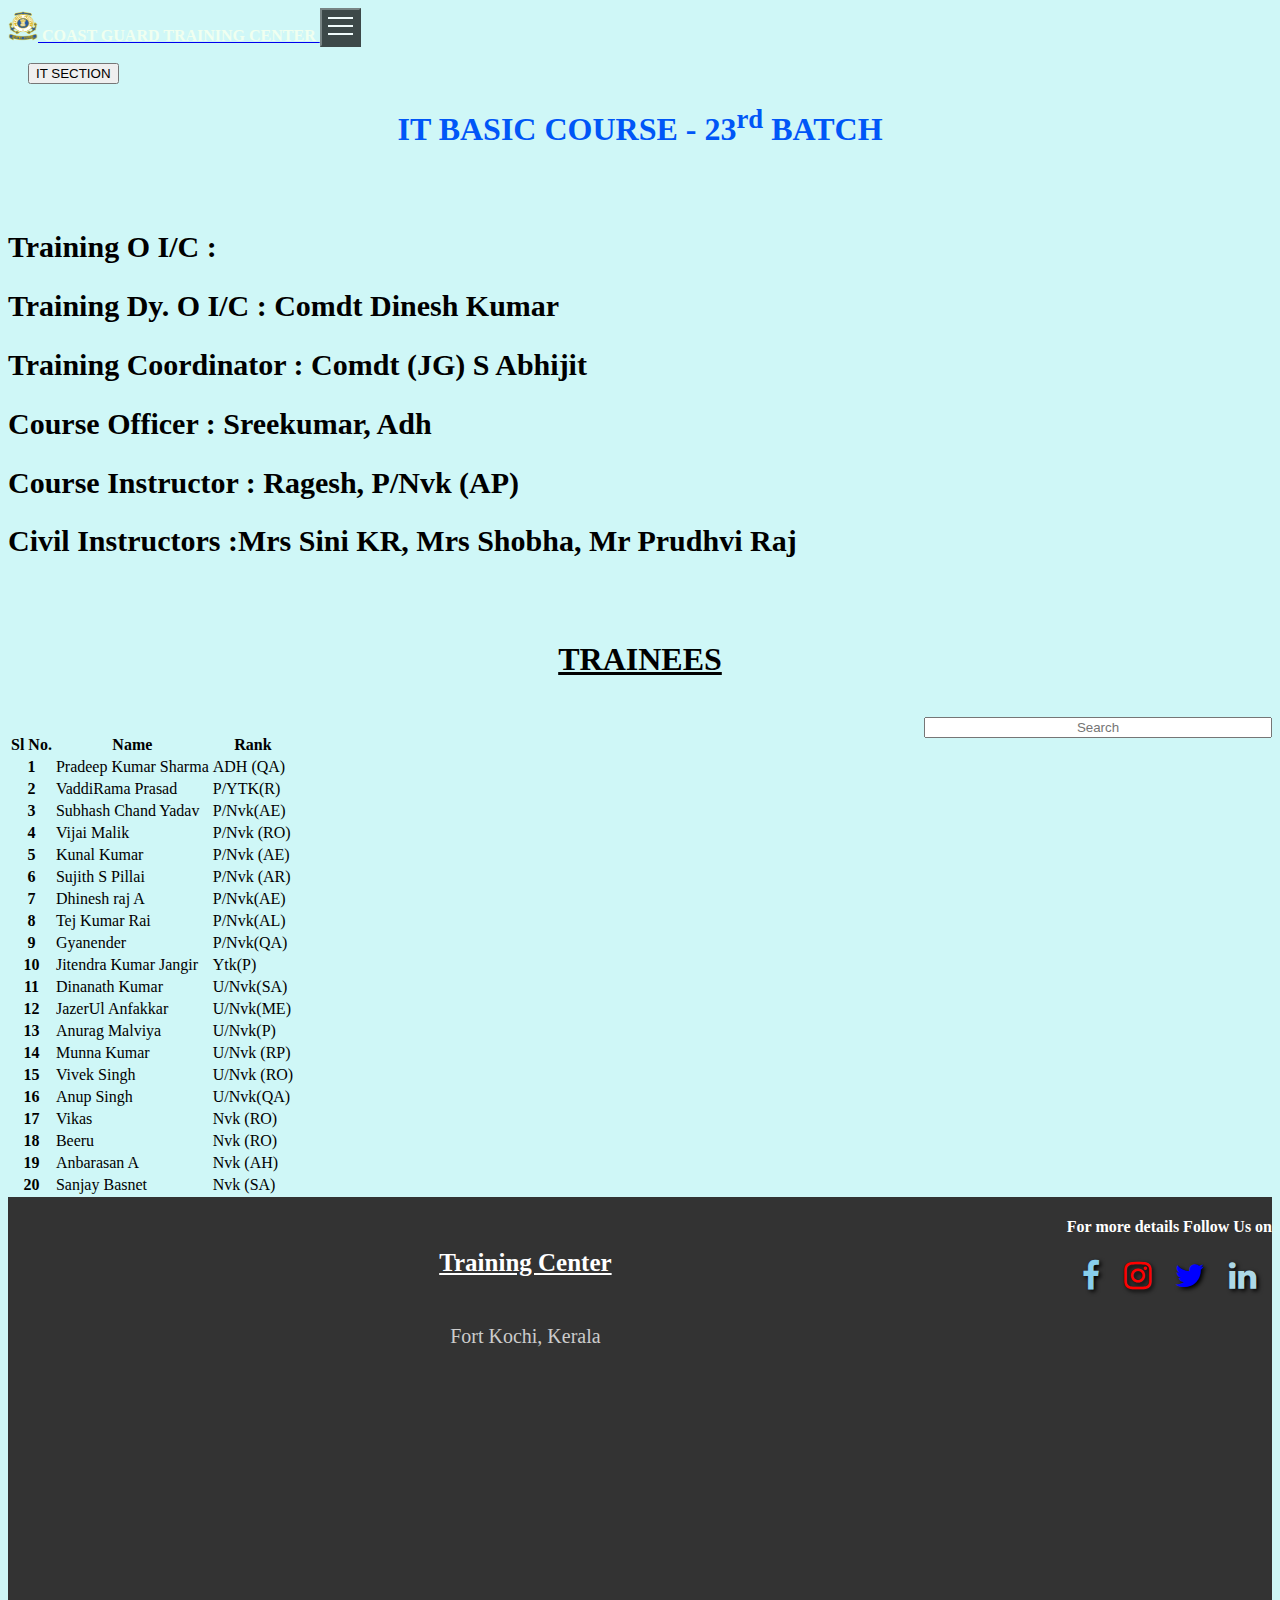
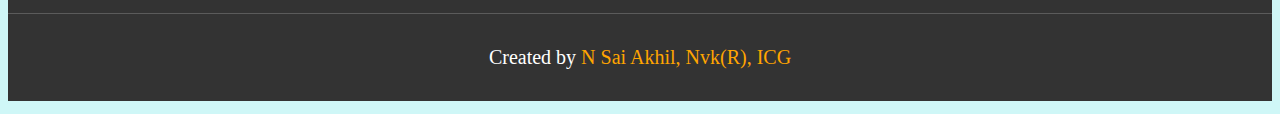
<file: 23BATCH.html>
<!doctype html>
<html lang="en">

<head>

    <meta charset="utf-8">
    <meta name="viewport" content="width=device-width, initial-scale=1">
    <link href="https://cdn.jsdelivr.net/npm/bootstrap@5.1.3/dist/css/bootstrap.min.css" rel="stylesheet"
        integrity="sha384-1BmE4kWBq78iYhFldvKuhfTAU6auU8tT94WrHftjDbrCEXSU1oBoqyl2QvZ6jIW3" crossorigin="anonymous">
    <link rel="shortcut icon" href="titlebg.png" type="image/x-icon">
    <link rel="stylesheet" href="https://cdnjs.cloudflare.com/ajax/libs/font-awesome/4.7.0/css/font-awesome.min.css">


    <title>23rd BATCH for IT</title>
    <style>
        body {
            background-color: rgb(207, 247, 247);
            font-family: Cambria, Cochin, Georgia, Times, 'Times New Roman', serif;
        }

        .nav-item :hover {
            color: black;
        }

        .nav-item {
            margin-left: 25px;
        }

        .openImage {
            width: 340px;
            height: 340px;
            position: relative;
            float: right;
            margin-top: -360px;
            border-radius: 30px;
            opacity: 90%;

        }






        .footer {
            background: #333;
        }

        .footer .box-container {
            display: flex;
            flex-wrap: wrap;
            gap: 1.5rem;
        }

        .footer .box-container .box {
            padding: 1rem 0;
            flex: 1 1 25rem;
        }

        .footer .box-container .box h3 {
            font-size: 2.5rem;
            padding: .7rem 0;
            color: #fff;
        }

        .footer .box-container .box p {
            font-size: 1.5rem;
            padding: .7rem 0;
            color: #eee;
        }

        .footer .box-container .box a {
            display: block;
            font-size: 1.5rem;
            padding: .7rem 0;
            color: #eee;
        }

        .footer .box-container .box a:hover {
            color: var(--orange);
            text-decoration: underline;
        }

        .footer .credit {
            text-align: center;
            padding: 2rem 1rem;
            margin-top: 1rem;
            font-size: 2rem;
            font-weight: normal;
            color: #fff;
            border-top: .1rem solid rgba(255, 255, 255, .2);
        }

        .footer .credit span {
            color: var(--orange);
        }

        .underline-on-hover:hover {
            text-decoration: underline;
        }



        .containerMenu {
            display: inline-block;
            cursor: pointer;
        }

        .bar1,
        .bar2,
        .bar3 {
            width: 25px;
            height: 2px;
            background-color: white;
            margin: 6px 0;
            transition: 0.4s;
        }

        .change .bar1 {
            -webkit-transform: rotate(-45deg) translate(-9px, 6px);
            transform: rotate(-45deg) translate(-9px, 6px);
        }

        .change .bar2 {
            opacity: 0;
        }

        .change .bar3 {
            -webkit-transform: rotate(45deg) translate(-8px, -8px);
            transform: rotate(45deg) translate(-8px, -8px);
        }

        .navbar-toggler {
            margin-right: 15px;

            margin-bottom: px;
            background: black;
            opacity: 70%;

        }

        @media screen and (min-width: 601px) {
            .text {
                font-size: 30px;
            }
        }


        @media screen and (max-width: 600px) {

            .text,
            #titleNav,
            #basic {
                font-size: 13px;
            }
        }
    </style>
</head>

<body>
    <!-- STARTING NAV BAR-->
    <nav class="navbar navbar-expand-lg navbar-light bg-black sticky-top">

        <a class="navbar-brand mb-0 h1" href="#">
            <img src="titlebg.png" width="30" height="30" class="d-inline-block align-text-top">
            <b style="color: honeydew;" id="titleNav"> COAST GUARD TRAINING CENTER </b>
        </a>
        <button class="navbar-toggler" type="button" data-bs-toggle="collapse" data-bs-target="#navbarNav"
            aria-controls="navbarNav" aria-expanded="false" aria-label="Toggle navigation">

            <div class="containerMenu" onclick="myFunction(this)">
                <div class="bar1"></div>
                <div class="bar2"></div>
                <div class="bar3"></div>
            </div>

            <script>
                function myFunction(x) {
                    x.classList.toggle("change");
                }
            </script>
        </button>

        <div class="collapse navbar-collapse" id="navbarNav">
            <ul class="navbar-nav me-auto mb-2 mb-lg-0">
            </ul>
            <a href="it.html"><button style="margin-left: 20px; margin-right: 10px;" class="btn btn-outline-info btn-sm"
                    data-toggle="modal" data-target="#signupModal">IT SECTION</button></a>
        </div>


    </nav>


    <!-- STARTING HEADING-->

    <div class="container-fluid">
        <h1 id="basic" style="text-align: center; margin-top: 20px; font-family: 'Times New Roman', Times, serif; color: rgb(0, 86, 247);"> <b> IT
            BASIC COURSE
            - 23<sup>rd</sup> BATCH </b> </h1> <br> <br>
        <div class="container-fluid">
            <h2 class="text"> <b>Training O I/C </b> : </h2>
            <h2 class="text"> <b>Training Dy. O I/C </b> : Comdt Dinesh Kumar</h2>
            <h2 class="text"> <b>Training Coordinator </b> : Comdt (JG) S Abhijit</h2>
            <h2 class="text"> <b>Course Officer </b> : Sreekumar, Adh</h2>
            <h2 class="text"> <b>Course Instructor </b> : Ragesh, P/Nvk (AP)</h2>
            <h2 class="text"> <b>Civil Instructors </b> :Mrs Sini KR, Mrs Shobha, Mr Prudhvi Raj</h2> <br> <br>
        </div>

        <h1 style="text-align: center;"> <u>TRAINEES</u></h1> <br>
        <input class="form-control me-2"
            style="width: 340px; float: right; margin-bottom: 20px; max-width: 100%; height: auto; text-align: center;" id="myInput"
            onkeyup="searchFun()" type="text" placeholder="Search" aria-label="Search">
        <table style="max-width: 100%; height: auto;" class="table table-dark table-hover table-responsive" id="myTable">
            <thead>
                <tr class="header">
                    <th scope="col">Sl No.</th>
                    <th scope="col">Name</th>
                    <th scope="col">Rank</th>
                </tr>
            </thead>
            <tbody>
                <ul>
                    <th scope="row"> 1</th>
                    <td>Pradeep Kumar Sharma</td>
                    <td>ADH (QA)</td>
                </ul>
                <tr>
                    <th scope="row">2</th>
                    <td>VaddiRama Prasad</td>
                    <td>P/YTK(R)</td>
                </tr>
                <tr>
                    <th scope="row">3</th>
                    <td>Subhash Chand Yadav</td>
                    <td>P/Nvk(AE)</td>
                </tr>
                <tr>
                    <th scope="row">4</th>
                    <td>Vijai Malik</td>
                    <td>P/Nvk (RO)</td>
                </tr>
                <tr>
                    <th scope="row">5</th>
                    <td>Kunal Kumar</td>
                    <td>P/Nvk (AE)</td>
                </tr>
                <tr>
                    <th scope="row">6</th>
                    <td>Sujith S Pillai</td>
                    <td>P/Nvk (AR)</td>
                </tr>
                <tr>
                    <th scope="row">7</th>
                    <td>Dhinesh raj A</td>
                    <td>P/Nvk(AE)</td>
                </tr>
                <tr>
                    <th scope="row">8</th>
                    <td>Tej Kumar Rai</td>
                    <td>P/Nvk(AL)</td>
                </tr>
                <tr>
                    <th scope="row">9</th>
                    <td>Gyanender</td>
                    <td>P/Nvk(QA)</td>
                </tr>
                <tr>
                    <th scope="row">10</th>
                    <td>Jitendra Kumar Jangir</td>
                    <td>Ytk(P)</td>
                </tr>
                <tr>
                    <th scope="row">11</th>
                    <td>Dinanath Kumar</td>
                    <td>U/Nvk(SA)</td>
                </tr>
                <tr>
                    <th scope="row">12</th>
                    <td>JazerUl Anfakkar</td>
                    <td>U/Nvk(ME)</td>
                </tr>
                <tr>
                    <th scope="row">13</th>
                    <td>Anurag Malviya</td>
                    <td>U/Nvk(P)</td>
                </tr>
            
                <tr>
                    <th scope="row">14</th>
                    <td>Munna Kumar </td>
                    <td>U/Nvk (RP)</td>
                </tr>
                <tr>
                    <th scope="row">15</th>
                    <td>Vivek Singh </td>
                    <td>U/Nvk (RO)</td>
                </tr>
                <tr>
                    <th scope="row">16</th>
                    <td>Anup Singh</td>
                    <td>U/Nvk(QA)</td>
                </tr>
                <tr>
                    <th scope="row">17</th>
                    <td>Vikas</td>
                    <td>Nvk (RO)</td>
                </tr>
                <tr>
                    <th scope="row">18</th>
                    <td>Beeru</td>
                    <td>Nvk (RO)</td>
                </tr>
                <tr>
                    <th scope="row">19</th>
                    <td>Anbarasan A </td>
                    <td>Nvk (AH)</td>
                </tr>
                <tr>
                    <th scope="row">20</th>
                    <td>Sanjay Basnet</td>
                    <td>Nvk (SA)</td>
                </tr>
            </tbody>
        </table>
    </div>

    <!-- STARTING FOOTER-->


    <footer>
        <section class="footer">
            <div class="container">
                <center>
                    <div class="box-container">


                        <div class="box">
                            <h3 style="font-size: 25px;"> <u>Training Center</u></h3>
                            <a style="font-size: 20px; text-decoration: none; color: #ccc;">
                                Fort Kochi, Kerala</a> <br> <iframe
                                src="https://www.google.com/maps/embed?pb=!1m18!1m12!1m3!1d3929.5778059385098!2d76.24607871458166!3d9.969040492872391!2m3!1f0!2f0!3f0!3m2!1i1024!2i768!4f13.1!3m3!1m2!1s0x3b086daf9f861639%3A0x56d4f3504c511592!2sCoast%20Guard%20Training%20Centre%20CGTC!5e0!3m2!1sen!2sin!4v1648278124317!5m2!1sen!2sin"
                                width="200" height="200" style="border:0;" allowfullscreen="" loading="lazy"
                                referrerpolicy="no-referrer-when-downgrade"></iframe>

                        </div>



                        <div class="container">
                            <h4 style="color: #fff;"> For more details Follow Us on </h3>
                                <h1>
                                    <a style="text-decoration: none;" href="https://www.facebook.com/IndianCoastGuard/">
                                        <i class="fa fa-facebook"
                                            style="font: size 4px;  color:skyblue; text-shadow:2px 2px 4px #000000; "></i>
                                    </a> &nbsp;
                                    <a style="text-decoration: none;" href="https://www.instagram.com/indiancoastguard_official/?hl=en
              "> <i class="fa fa-instagram" style="font: size 4px;color:Red; text-shadow:2px 2px 4px #000000;"></i>
                                    </a> &nbsp;
                                    <a style="text-decoration: none;" href="https://twitter.com/IndiaCoastGuard?ref_src=twsrc%5Egoogle%7Ctwcamp%5Eserp%7Ctwgr%5Eauthor
              "> <i class="fa fa-twitter" style="font: size 4px;color:blue;text-shadow:2px 2px 4px #000000;"></i>
                                    </a> &nbsp;
                                    <a style="text-decoration: none;"
                                        href="https://in.linkedin.com/company/indiancoastguard/"> <i
                                            class="fa fa-linkedin"
                                            style=" font: size 4px; color:lightblue;text-shadow:2px 2px 4px #000000;"></i>
                                    </a>
                                </h1>

                        </div>
                    </div>
                </center>

            </div>

            <h1 style="font-size: 20px;" class="credit"> Created by <span> <a
                        style="color: orange; text-decoration: none;" href="#"> N
                        Sai Akhil, Nvk(R), ICG</a>
                </span>
            </h1>
            </div>

        </section>

    </footer>


    <!-- JAVA SCRIPT-->

    <script>
        const searchFun = () => {

            let filter = document.getElementById('myInput').value.toUpperCase();

            let myTable = document.getElementById('myTable');

            let tr = myTable.getElementsByTagName('tr');

            for (var i = 0; i < tr.length; i++) {

                let td = tr[i].getElementsByTagName('td')[0];

                if (td) {

                    let textValue = td.textContent || td.innerHTML;

                    if (textValue.toUpperCase().indexOf(filter) > -1) {

                        tr[i].style.display = "";

                    } else {
                        tr[i].style.display = "none";
                    }

                }
            }


        }





    </script>




    <script src="https://cdn.jsdelivr.net/npm/bootstrap@5.1.3/dist/js/bootstrap.bundle.min.js"
        integrity="sha384-ka7Sk0Gln4gmtz2MlQnikT1wXgYsOg+OMhuP+IlRH9sENBO0LRn5q+8nbTov4+1p"
        crossorigin="anonymous"></script>

</body>

</html>
</file>
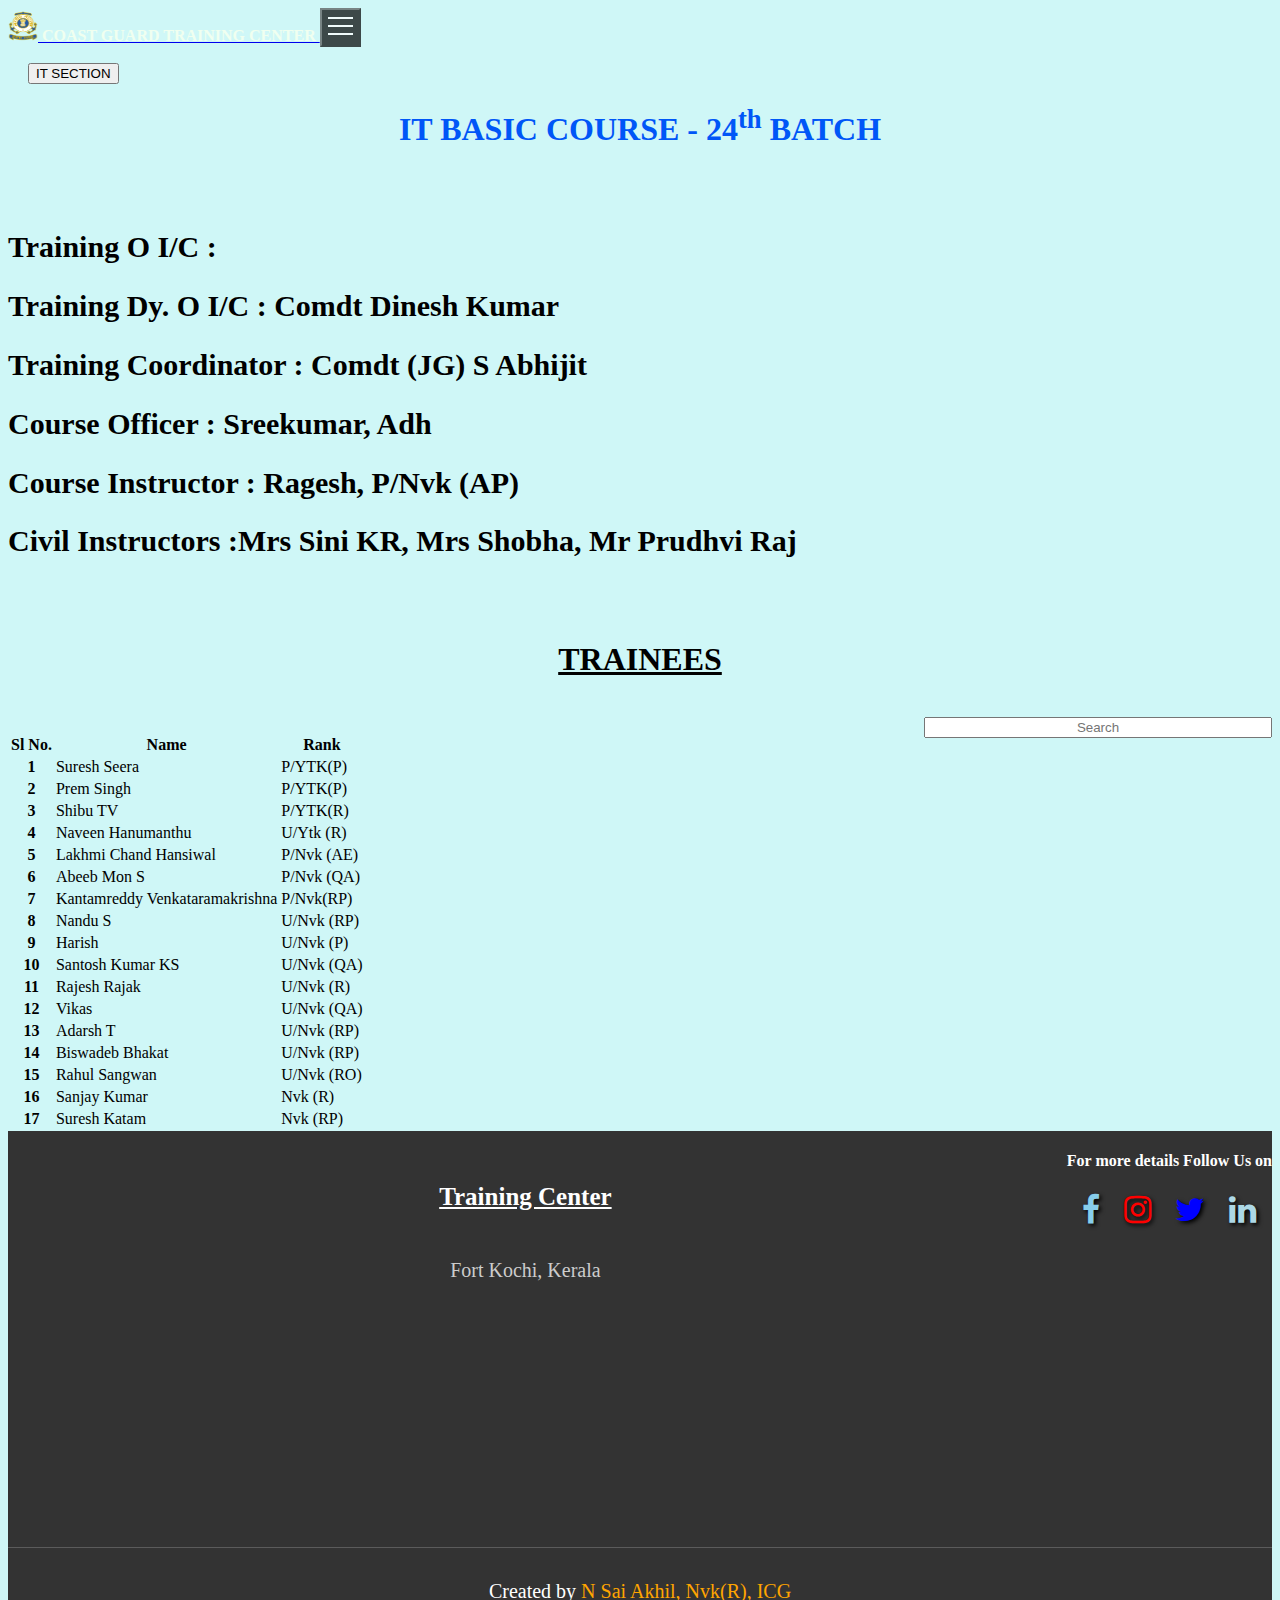
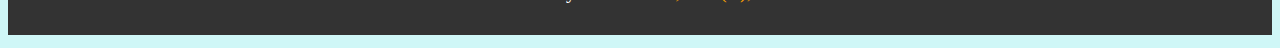
<file: 24BATCH.html>
<!doctype html>
<html lang="en">

<head>

    <meta charset="utf-8">
    <meta name="viewport" content="width=device-width, initial-scale=1">
    <link href="https://cdn.jsdelivr.net/npm/bootstrap@5.1.3/dist/css/bootstrap.min.css" rel="stylesheet"
        integrity="sha384-1BmE4kWBq78iYhFldvKuhfTAU6auU8tT94WrHftjDbrCEXSU1oBoqyl2QvZ6jIW3" crossorigin="anonymous">
    <link rel="shortcut icon" href="titlebg.png" type="image/x-icon">
    <link rel="stylesheet" href="https://cdnjs.cloudflare.com/ajax/libs/font-awesome/4.7.0/css/font-awesome.min.css">


    <title>24th BATCH for IT</title>
    <style>
        body {
            background-color: rgb(207, 247, 247);
            font-family: Cambria, Cochin, Georgia, Times, 'Times New Roman', serif;
        }

        .nav-item :hover {
            color: black;
        }

        .nav-item {
            margin-left: 25px;
        }

        .openImage {
            width: 340px;
            height: 340px;
            position: relative;
            float: right;
            margin-top: -360px;
            border-radius: 30px;
            opacity: 90%;

        }






        .footer {
            background: #333;
        }

        .footer .box-container {
            display: flex;
            flex-wrap: wrap;
            gap: 1.5rem;
        }

        .footer .box-container .box {
            padding: 1rem 0;
            flex: 1 1 25rem;
        }

        .footer .box-container .box h3 {
            font-size: 2.5rem;
            padding: .7rem 0;
            color: #fff;
        }

        .footer .box-container .box p {
            font-size: 1.5rem;
            padding: .7rem 0;
            color: #eee;
        }

        .footer .box-container .box a {
            display: block;
            font-size: 1.5rem;
            padding: .7rem 0;
            color: #eee;
        }

        .footer .box-container .box a:hover {
            color: var(--orange);
            text-decoration: underline;
        }

        .footer .credit {
            text-align: center;
            padding: 2rem 1rem;
            margin-top: 1rem;
            font-size: 2rem;
            font-weight: normal;
            color: #fff;
            border-top: .1rem solid rgba(255, 255, 255, .2);
        }

        .footer .credit span {
            color: var(--orange);
        }

        .underline-on-hover:hover {
            text-decoration: underline;
        }



        .containerMenu {
            display: inline-block;
            cursor: pointer;
        }

        .bar1,
        .bar2,
        .bar3 {
            width: 25px;
            height: 2px;
            background-color: white;
            margin: 6px 0;
            transition: 0.4s;
        }

        .change .bar1 {
            -webkit-transform: rotate(-45deg) translate(-9px, 6px);
            transform: rotate(-45deg) translate(-9px, 6px);
        }

        .change .bar2 {
            opacity: 0;
        }

        .change .bar3 {
            -webkit-transform: rotate(45deg) translate(-8px, -8px);
            transform: rotate(45deg) translate(-8px, -8px);
        }

        .navbar-toggler {
            margin-right: 15px;

            margin-bottom: px;
            background: black;
            opacity: 70%;

        }

        @media screen and (min-width: 601px) {
            .text {
                font-size: 30px;
            }
        }


        @media screen and (max-width: 600px) {

            .text,
            #titleNav,
            #basic {
                font-size: 13px;
            }
        }
    </style>
</head>

<body>
    <!-- STARTING NAV BAR-->
    <nav class="navbar navbar-expand-lg navbar-light bg-black sticky-top">

        <a class="navbar-brand mb-0 h1" href="#">
            <img src="titlebg.png" width="30" height="30" class="d-inline-block align-text-top">
            <b style="color: honeydew;" id="titleNav"> COAST GUARD TRAINING CENTER </b>
        </a>
        <button class="navbar-toggler" type="button" data-bs-toggle="collapse" data-bs-target="#navbarNav"
            aria-controls="navbarNav" aria-expanded="false" aria-label="Toggle navigation">

            <div class="containerMenu" onclick="myFunction(this)">
                <div class="bar1"></div>
                <div class="bar2"></div>
                <div class="bar3"></div>
            </div>

            <script>
                function myFunction(x) {
                    x.classList.toggle("change");
                }
            </script>
        </button>

        <div class="collapse navbar-collapse" id="navbarNav">
            <ul class="navbar-nav me-auto mb-2 mb-lg-0">
            </ul>
            <a href="it.html"><button style="margin-left: 20px; margin-right: 10px;" class="btn btn-outline-info btn-sm"
                    data-toggle="modal" data-target="#signupModal">IT SECTION</button></a>
        </div>


    </nav>


    <!-- STARTING HEADING-->

    <div class="container-fluid">
        <h1 id="basic" style="text-align: center; margin-top: 20px; font-family: 'Times New Roman', Times, serif; color: rgb(0, 86, 247);"> <b> IT
            BASIC COURSE
            - 24<sup>th</sup> BATCH </b> </h1> <br> <br>
        <div class="container-fluid">
            <h2 class="text"> <b>Training O I/C </b> : </h2>
            <h2 class="text"> <b>Training Dy. O I/C </b> : Comdt Dinesh Kumar</h2>
            <h2 class="text"> <b>Training Coordinator </b> : Comdt (JG) S Abhijit</h2>
            <h2 class="text"> <b>Course Officer </b> : Sreekumar, Adh</h2>
            <h2 class="text"> <b>Course Instructor </b> : Ragesh, P/Nvk (AP)</h2>
            <h2 class="text"> <b>Civil Instructors </b> :Mrs Sini KR, Mrs Shobha, Mr Prudhvi Raj</h2> <br> <br>
        </div>

        <h1 style="text-align: center;"> <u>TRAINEES</u></h1> <br>
        <input class="form-control me-2"
            style="width: 340px; float: right; margin-bottom: 20px; max-width: 100%; height: auto; text-align: center;" id="myInput"
            onkeyup="searchFun()" type="text" placeholder="Search" aria-label="Search">
        <table style="max-width: 100%; height: auto;" class="table table-dark table-hover table-responsive" id="myTable">
            <thead>
                <tr class="header">
                    <th scope="col">Sl No.</th>
                    <th scope="col">Name</th>
                    <th scope="col">Rank</th>

                </tr>
            </thead>
            <tbody>
                <ul>
                    <th scope="row"> 1</th>
                    <td>Suresh Seera</td>
                    <td>P/YTK(P)</td>
                </ul>
                <tr>
                    <th scope="row">2</th>
                    <td>Prem Singh</td>
                    <td>P/YTK(P)</td>
                </tr>
                <tr>
                    <th scope="row">3</th>
                    <td>Shibu TV</td>
                    <td>P/YTK(R)</td>
                </tr>
                <tr>
                    <th scope="row">4</th>
                    <td>Naveen Hanumanthu
                    </td>
                    <td>U/Ytk (R)</td>
                </tr>
                <tr>
                    <th scope="row">5</th>
                    <td>Lakhmi Chand
                        Hansiwal</td>
                    <td>P/Nvk (AE)</td>
                </tr>
                <tr>
                    <th scope="row">6</th>
                    <td>Abeeb Mon S</td>
                    <td>P/Nvk (QA)</td>
                </tr>
                <tr>
                    <th scope="row">7</th>
                    <td>Kantamreddy
                        Venkataramakrishna
                    </td>
                    <td>P/Nvk(RP)</td>
                </tr>
                <tr>
                    <th scope="row">8</th>
                    <td>Nandu S </td>
                    <td>U/Nvk (RP)</td>
                </tr>
                <tr>
                    <th scope="row">9</th>
                    <td>Harish </td>
                    <td>U/Nvk (P)</td>
                </tr>
                <tr>
                    <th scope="row">10</th>
                    <td>Santosh Kumar KS</td>
                    <td>U/Nvk (QA)</td>
                </tr>
                <tr>
                    <th scope="row">11</th>
                    <td>Rajesh Rajak</td>
                    <td>U/Nvk (R)</td>
                </tr>
                <tr>
                    <th scope="row">12</th>
                    <td>Vikas</td>
                    <td>U/Nvk (QA)</td>
                </tr>
                <tr>
                    <th scope="row">13</th>
                    <td>Adarsh T</td>
                    <td>U/Nvk (RP)</td>
                </tr>
                <tr>
                    <th scope="row">14</th>
                    <td>Biswadeb Bhakat</td>
                    <td>U/Nvk (RP)</td>
                </tr>
                <tr>
                    <th scope="row">15</th>
                    <td>Rahul Sangwan</td>
                    <td>U/Nvk (RO)</td>
                </tr>
                <tr>
                    <th scope="row">16</th>
                    <td>Sanjay Kumar</td>
                    <td>Nvk (R)</td>
                </tr>
                <tr>
                    <th scope="row">17</th>
                    <td>Suresh Katam</td>
                    <td>Nvk (RP)</td>
                </tr>

            </tbody>
        </table>
    </div>

    <!-- STARTING FOOTER-->


    <footer>
        <section class="footer">
            <div class="container">
                <center>
                    <div class="box-container">


                        <div class="box">
                            <h3 style="font-size: 25px;"> <u>Training Center</u></h3>
                            <a style="font-size: 20px; text-decoration: none; color: #ccc;">
                                Fort Kochi, Kerala</a> <br> <iframe
                                src="https://www.google.com/maps/embed?pb=!1m18!1m12!1m3!1d3929.5778059385098!2d76.24607871458166!3d9.969040492872391!2m3!1f0!2f0!3f0!3m2!1i1024!2i768!4f13.1!3m3!1m2!1s0x3b086daf9f861639%3A0x56d4f3504c511592!2sCoast%20Guard%20Training%20Centre%20CGTC!5e0!3m2!1sen!2sin!4v1648278124317!5m2!1sen!2sin"
                                width="200" height="200" style="border:0;" allowfullscreen="" loading="lazy"
                                referrerpolicy="no-referrer-when-downgrade"></iframe>

                        </div>



                        <div class="container">
                            <h4 style="color: #fff;"> For more details Follow Us on </h3>
                                <h1>
                                    <a style="text-decoration: none;" href="https://www.facebook.com/IndianCoastGuard/">
                                        <i class="fa fa-facebook"
                                            style="font: size 4px;  color:skyblue; text-shadow:2px 2px 4px #000000; "></i>
                                    </a> &nbsp;
                                    <a style="text-decoration: none;" href="https://www.instagram.com/indiancoastguard_official/?hl=en
              "> <i class="fa fa-instagram" style="font: size 4px;color:Red; text-shadow:2px 2px 4px #000000;"></i>
                                    </a> &nbsp;
                                    <a style="text-decoration: none;" href="https://twitter.com/IndiaCoastGuard?ref_src=twsrc%5Egoogle%7Ctwcamp%5Eserp%7Ctwgr%5Eauthor
              "> <i class="fa fa-twitter" style="font: size 4px;color:blue;text-shadow:2px 2px 4px #000000;"></i>
                                    </a> &nbsp;
                                    <a style="text-decoration: none;"
                                        href="https://in.linkedin.com/company/indiancoastguard/"> <i
                                            class="fa fa-linkedin"
                                            style=" font: size 4px; color:lightblue;text-shadow:2px 2px 4px #000000;"></i>
                                    </a>
                                </h1>

                        </div>
                    </div>
                </center>

            </div>

            <h1 style="font-size: 20px;" class="credit"> Created by <span> <a
                        style="color: orange; text-decoration: none;" href="#"> N
                        Sai Akhil, Nvk(R), ICG</a>
                </span>
            </h1>
            </div>

        </section>

    </footer>


    <!-- JAVA SCRIPT-->

    <script>
        const searchFun = () => {

            let filter = document.getElementById('myInput').value.toUpperCase();

            let myTable = document.getElementById('myTable');

            let tr = myTable.getElementsByTagName('tr');

            for (var i = 0; i < tr.length; i++) {

                let td = tr[i].getElementsByTagName('td')[0];

                if (td) {

                    let textValue = td.textContent || td.innerHTML;

                    if (textValue.toUpperCase().indexOf(filter) > -1) {

                        tr[i].style.display = "";

                    } else {
                        tr[i].style.display = "none";
                    }

                }
            }


        }





    </script>




    <script src="https://cdn.jsdelivr.net/npm/bootstrap@5.1.3/dist/js/bootstrap.bundle.min.js"
        integrity="sha384-ka7Sk0Gln4gmtz2MlQnikT1wXgYsOg+OMhuP+IlRH9sENBO0LRn5q+8nbTov4+1p"
        crossorigin="anonymous"></script>

</body>

</html>
</file>
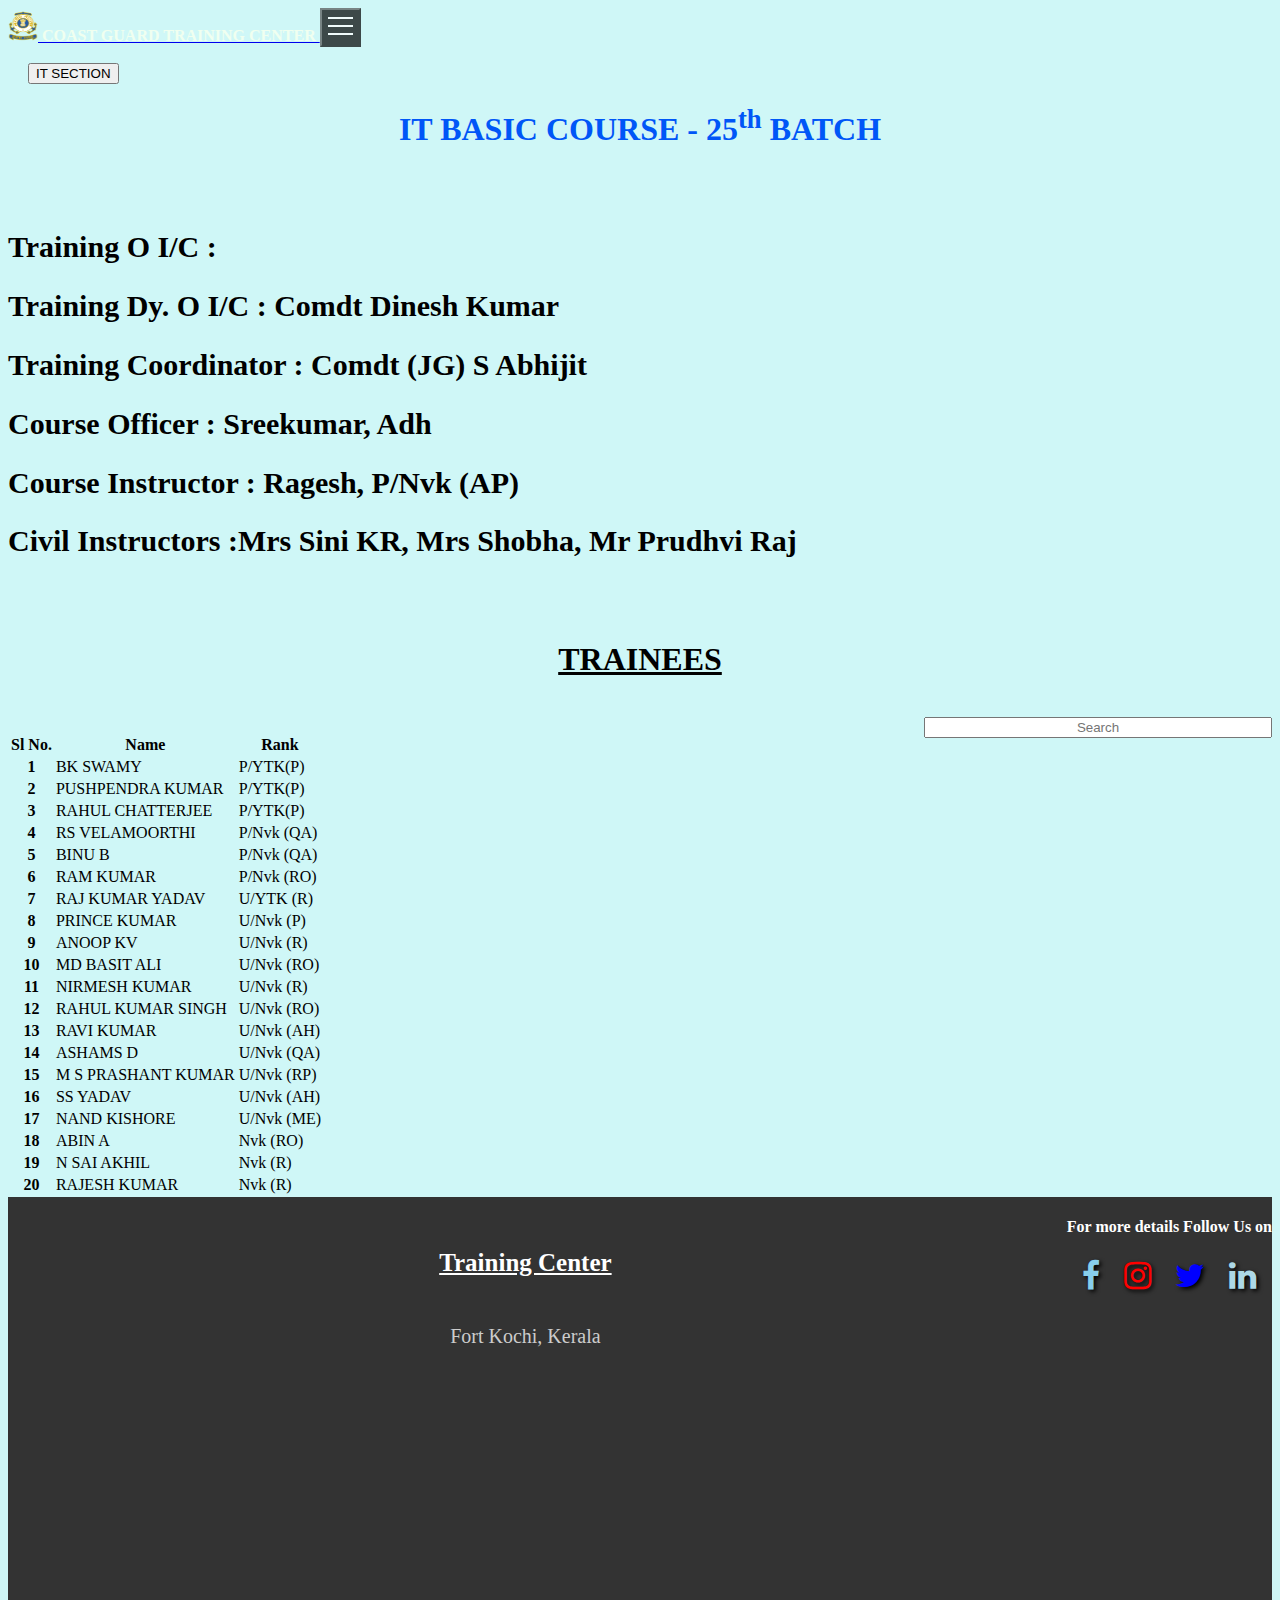
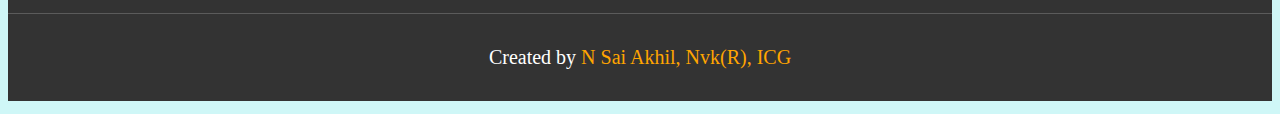
<file: 25BATCH.html>
<!doctype html>
<html lang="en">

<head>

    <meta charset="utf-8">
    <meta name="viewport" content="width=device-width, initial-scale=1">
    <link href="https://cdn.jsdelivr.net/npm/bootstrap@5.1.3/dist/css/bootstrap.min.css" rel="stylesheet"
        integrity="sha384-1BmE4kWBq78iYhFldvKuhfTAU6auU8tT94WrHftjDbrCEXSU1oBoqyl2QvZ6jIW3" crossorigin="anonymous">
    <link rel="shortcut icon" href="titlebg.png" type="image/x-icon">
    <link rel="stylesheet" href="https://cdnjs.cloudflare.com/ajax/libs/font-awesome/4.7.0/css/font-awesome.min.css">


    <title>25th BATCH for IT</title>
    <style>
        body {
            background-color: rgb(207, 247, 247);
            font-family: Cambria, Cochin, Georgia, Times, 'Times New Roman', serif;
        }

        .nav-item :hover {
            color: black;
        }

        .nav-item {
            margin-left: 25px;
        }

        .openImage {
            width: 340px;
            height: 340px;
            position: relative;
            float: right;
            margin-top: -360px;
            border-radius: 30px;
            opacity: 90%;

        }






        .footer {
            background: #333;
        }

        .footer .box-container {
            display: flex;
            flex-wrap: wrap;
            gap: 1.5rem;
        }

        .footer .box-container .box {
            padding: 1rem 0;
            flex: 1 1 25rem;
        }

        .footer .box-container .box h3 {
            font-size: 2.5rem;
            padding: .7rem 0;
            color: #fff;
        }

        .footer .box-container .box p {
            font-size: 1.5rem;
            padding: .7rem 0;
            color: #eee;
        }

        .footer .box-container .box a {
            display: block;
            font-size: 1.5rem;
            padding: .7rem 0;
            color: #eee;
        }

        .footer .box-container .box a:hover {
            color: var(--orange);
            text-decoration: underline;
        }

        .footer .credit {
            text-align: center;
            padding: 2rem 1rem;
            margin-top: 1rem;
            font-size: 2rem;
            font-weight: normal;
            color: #fff;
            border-top: .1rem solid rgba(255, 255, 255, .2);
        }

        .footer .credit span {
            color: var(--orange);
        }

        .underline-on-hover:hover {
            text-decoration: underline;
        }



        .containerMenu {
            display: inline-block;
            cursor: pointer;
        }

        .bar1,
        .bar2,
        .bar3 {
            width: 25px;
            height: 2px;
            background-color: white;
            margin: 6px 0;
            transition: 0.4s;
        }

        .change .bar1 {
            -webkit-transform: rotate(-45deg) translate(-9px, 6px);
            transform: rotate(-45deg) translate(-9px, 6px);
        }

        .change .bar2 {
            opacity: 0;
        }

        .change .bar3 {
            -webkit-transform: rotate(45deg) translate(-8px, -8px);
            transform: rotate(45deg) translate(-8px, -8px);
        }

        .navbar-toggler {
            margin-right: 15px;

            margin-bottom: px;
            background: black;
            opacity: 70%;

        }

        @media screen and (min-width: 601px) {
            .text {
                font-size: 30px;
            }
        }


        @media screen and (max-width: 600px) {

            .text,
            #titleNav,
            #basic {
                font-size: 13px;
            }
        }
    </style>
</head>

<body>
    <!-- STARTING NAV BAR-->
    <nav class="navbar navbar-expand-lg navbar-light bg-black sticky-top">

        <a class="navbar-brand mb-0 h1" href="#">
            <img src="titlebg.png" width="30" height="30" class="d-inline-block align-text-top">
            <b style="color: honeydew;" id="titleNav"> COAST GUARD TRAINING CENTER </b>
        </a>
        <button class="navbar-toggler" type="button" data-bs-toggle="collapse" data-bs-target="#navbarNav"
            aria-controls="navbarNav" aria-expanded="false" aria-label="Toggle navigation">

            <div class="containerMenu" onclick="myFunction(this)">
                <div class="bar1"></div>
                <div class="bar2"></div>
                <div class="bar3"></div>
            </div>

            <script>
                function myFunction(x) {
                    x.classList.toggle("change");
                }
            </script>
        </button>

        <div class="collapse navbar-collapse" id="navbarNav">
            <ul class="navbar-nav me-auto mb-2 mb-lg-0">
            </ul>
            <a href="it.html"><button style="margin-left: 20px; margin-right: 10px;" class="btn btn-outline-info btn-sm"
                    data-toggle="modal" data-target="#signupModal">IT SECTION</button></a>
        </div>


    </nav>


    <!-- STARTING HEADING-->

    <div class="container-fluid">
        <h1 id="basic"
            style="text-align: center; margin-top: 20px; font-family: 'Times New Roman', Times, serif; color: rgb(0, 86, 247);">
            <b> IT
                BASIC COURSE
                - 25<sup>th</sup> BATCH </b>
        </h1> <br> <br>
        <div class="container-fluid">
            <h2 class="text"> <b>Training O I/C </b> : </h2>
            <h2 class="text"> <b>Training Dy. O I/C </b> : Comdt Dinesh Kumar</h2>
            <h2 class="text"> <b>Training Coordinator </b> : Comdt (JG) S Abhijit</h2>
            <h2 class="text"> <b>Course Officer </b> : Sreekumar, Adh</h2>
            <h2 class="text"> <b>Course Instructor </b> : Ragesh, P/Nvk (AP)</h2>
            <h2 class="text"> <b>Civil Instructors </b> :Mrs Sini KR, Mrs Shobha, Mr Prudhvi Raj</h2> <br> <br>
        </div>

        <h1 style="text-align: center;"> <u>TRAINEES</u></h1> <br>
        <input class="form-control me-2"
            style="width: 340px; float: right; margin-bottom: 20px; max-width: 100%; height: auto; text-align: center;"
            id="myInput" onkeyup="searchFun()" type="text" placeholder="Search" aria-label="Search">
        <!-- <input style="float: right; border-radius: 05%;" type="text" id="myInput" onkeyup="searchFun()" placeholder="Search for names "> <br> !-->



        <table class="table table-dark table-hover container-fluid table-responsive" id="myTable">
            <thead>
                <tr class="header">
                    <th scope="col">Sl No.</th>
                    <th scope="col">Name</th>
                    <th scope="col">Rank</th>

                </tr>
            </thead>
            <tbody>
                <ul>
                    <th scope="row"> 1</th>
                    <td>BK SWAMY</td>
                    <td>P/YTK(P)</td>



                </ul>
                <tr>
                    <th scope="row">2</th>
                    <td>PUSHPENDRA KUMAR</td>
                    <td>P/YTK(P)</td>


                </tr>
                <tr>
                    <th scope="row">3</th>
                    <td>RAHUL CHATTERJEE</td>
                    <td>P/YTK(P)</td>

                </tr>
                <tr>
                    <th scope="row">4</th>
                    <td>RS VELAMOORTHI</td>
                    <td>P/Nvk (QA)</td>

                </tr>
                <tr>
                    <th scope="row">5</th>
                    <td>BINU B </td>
                    <td>P/Nvk (QA)</td>

                </tr>
                <tr>
                    <th scope="row">6</th>
                    <td>RAM KUMAR</td>
                    <td>P/Nvk (RO)</td>

                </tr>
                <tr>
                    <th scope="row">7</th>
                    <td>RAJ KUMAR YADAV</td>
                    <td>U/YTK (R)</td>

                </tr>
                <tr>
                    <th scope="row">8</th>
                    <td>PRINCE KUMAR</td>
                    <td>U/Nvk (P)</td>

                </tr>
                <tr>
                    <th scope="row">9</th>
                    <td>ANOOP KV</td>
                    <td>U/Nvk (R)</td>

                </tr>
                <tr>
                    <th scope="row">10</th>
                    <td>MD BASIT ALI</td>
                    <td>U/Nvk (RO)</td>

                </tr>
                <tr>
                    <th scope="row">11</th>
                    <td>NIRMESH KUMAR</td>
                    <td>U/Nvk (R)</td>

                </tr>
                <tr>
                    <th scope="row">12</th>
                    <td>RAHUL KUMAR SINGH</td>
                    <td>U/Nvk (RO)</td>

                </tr>
                <tr>
                    <th scope="row">13</th>
                    <td>RAVI KUMAR</td>
                    <td>U/Nvk (AH)</td>

                </tr>
                <tr>
                    <th scope="row">14</th>
                    <td>ASHAMS D</td>
                    <td>U/Nvk (QA)</td>

                </tr>
                <tr>
                    <th scope="row">15</th>
                    <td>M S PRASHANT KUMAR</td>
                    <td>U/Nvk (RP)</td>

                </tr>
                <tr>
                    <th scope="row">16</th>
                    <td>SS YADAV</td>
                    <td>U/Nvk (AH)</td>

                </tr>
                <tr>
                    <th scope="row">17</th>
                    <td>NAND KISHORE</td>
                    <td>U/Nvk (ME)</td>

                </tr>
                <tr>
                    <th scope="row">18</th>
                    <td>ABIN A</td>
                    <td>Nvk (RO)</td>

                </tr>
                <tr>
                    <th scope="row">19</th>
                    <td>N SAI AKHIL</td>
                    <td>Nvk (R)</td>

                </tr>
                <tr>
                    <th scope="row">20</th>
                    <td>RAJESH KUMAR</td>
                    <td>Nvk (R)</td>

                </tr>
            </tbody>
        </table>









    </div>

    <!-- STARTING FOOTER-->


    <footer>
        <section class="footer">
            <div class="container">
                <center>
                    <div class="box-container">


                        <div class="box">
                            <h3 style="font-size: 25px;"> <u>Training Center</u></h3>
                            <a style="font-size: 20px; text-decoration: none; color: #ccc;">
                                Fort Kochi, Kerala</a> <br> <iframe
                                src="https://www.google.com/maps/embed?pb=!1m18!1m12!1m3!1d3929.5778059385098!2d76.24607871458166!3d9.969040492872391!2m3!1f0!2f0!3f0!3m2!1i1024!2i768!4f13.1!3m3!1m2!1s0x3b086daf9f861639%3A0x56d4f3504c511592!2sCoast%20Guard%20Training%20Centre%20CGTC!5e0!3m2!1sen!2sin!4v1648278124317!5m2!1sen!2sin"
                                width="200" height="200" style="border:0;" allowfullscreen="" loading="lazy"
                                referrerpolicy="no-referrer-when-downgrade"></iframe>

                        </div>



                        <div class="container">
                            <h4 style="color: #fff;"> For more details Follow Us on </h3>
                                <h1>
                                    <a style="text-decoration: none;" href="https://www.facebook.com/IndianCoastGuard/">
                                        <i class="fa fa-facebook"
                                            style="font: size 4px;  color:skyblue; text-shadow:2px 2px 4px #000000; "></i>
                                    </a> &nbsp;
                                    <a style="text-decoration: none;" href="https://www.instagram.com/indiancoastguard_official/?hl=en
              "> <i class="fa fa-instagram" style="font: size 4px;color:Red; text-shadow:2px 2px 4px #000000;"></i>
                                    </a> &nbsp;
                                    <a style="text-decoration: none;" href="https://twitter.com/IndiaCoastGuard?ref_src=twsrc%5Egoogle%7Ctwcamp%5Eserp%7Ctwgr%5Eauthor
              "> <i class="fa fa-twitter" style="font: size 4px;color:blue;text-shadow:2px 2px 4px #000000;"></i>
                                    </a> &nbsp;
                                    <a style="text-decoration: none;"
                                        href="https://in.linkedin.com/company/indiancoastguard/"> <i
                                            class="fa fa-linkedin"
                                            style=" font: size 4px; color:lightblue;text-shadow:2px 2px 4px #000000;"></i>
                                    </a>
                                </h1>

                        </div>
                    </div>
                </center>

            </div>

            <h1 style="font-size: 20px;" class="credit"> Created by <span> <a
                        style="color: orange; text-decoration: none;" href="#"> N
                        Sai Akhil, Nvk(R), ICG</a>
                </span>
            </h1>
            </div>

        </section>

    </footer>


    <!-- JAVA SCRIPT-->

    <script>
        const searchFun = () => {

            let filter = document.getElementById('myInput').value.toUpperCase();

            let myTable = document.getElementById('myTable');

            let tr = myTable.getElementsByTagName('tr');

            for (var i = 0; i < tr.length; i++) {

                let td = tr[i].getElementsByTagName('td')[0];

                if (td) {

                    let textValue = td.textContent || td.innerHTML;

                    if (textValue.toUpperCase().indexOf(filter) > -1) {

                        tr[i].style.display = "";

                    } else {
                        tr[i].style.display = "none";
                    }

                }
            }


        }





    </script>




    <script src="https://cdn.jsdelivr.net/npm/bootstrap@5.1.3/dist/js/bootstrap.bundle.min.js"
        integrity="sha384-ka7Sk0Gln4gmtz2MlQnikT1wXgYsOg+OMhuP+IlRH9sENBO0LRn5q+8nbTov4+1p"
        crossorigin="anonymous"></script>

</body>

</html>
</file>
